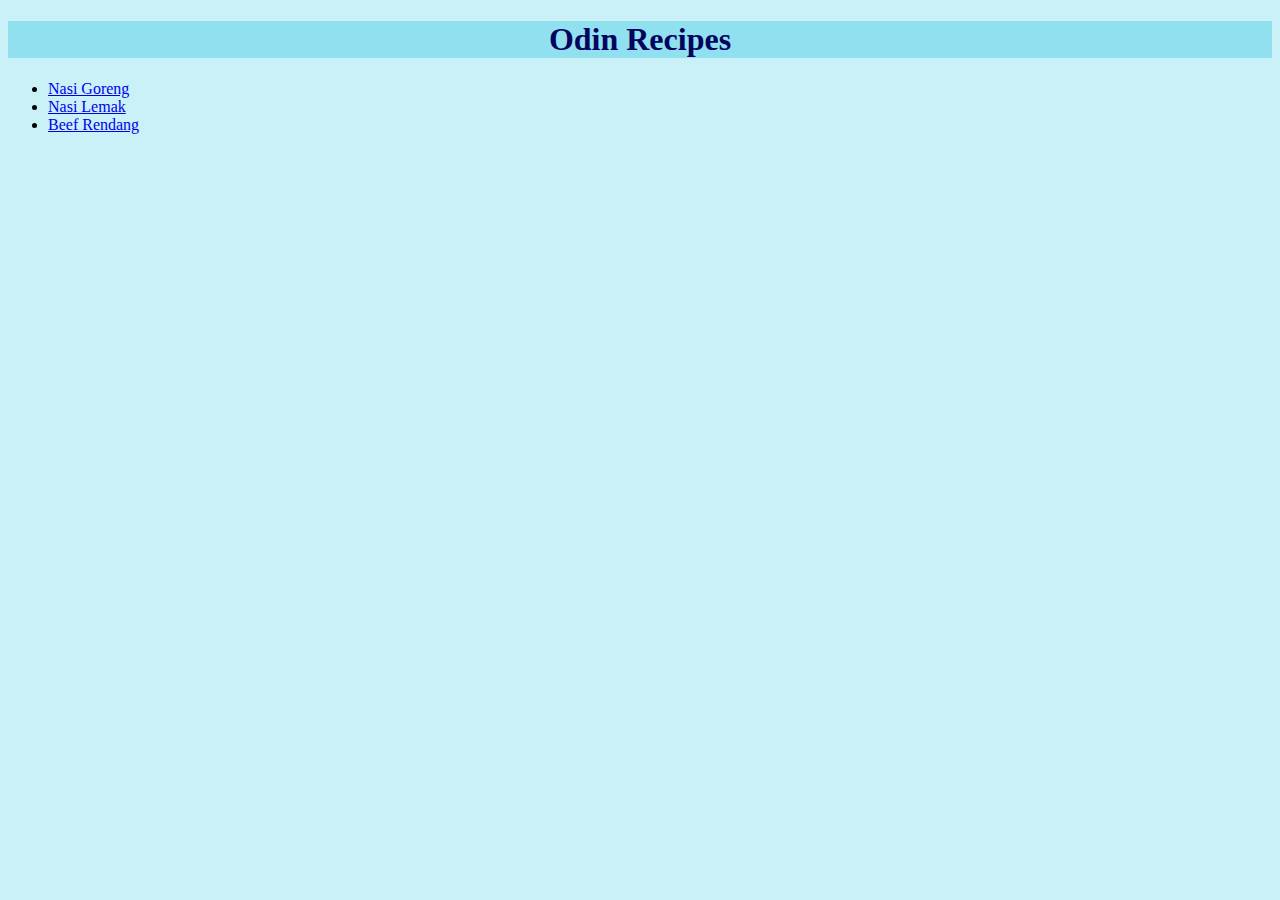
<file: index.html>
<!DOCTYPE html>
<html lang="en">
<head>
    <meta charset="UTF-8">
    <meta name="viewport" content="width=device-width, initial-scale=1.0">
    <link rel="stylesheet" href="styles.css">
    <title>Cooking Recipes!</title>
</head>
<body>
    <h1 class="head-bold">Odin Recipes</h1>
        <ul>
            <li><a href="./recipes/nasi-goreng.html">Nasi Goreng</a></li>
            <li><a href="./recipes/nasi-lemak.html">Nasi Lemak</a></li>
            <li><a href="./recipes/rendang.html">Beef Rendang</a></li>
        </ul>
</body>
</html>
</file>
<file: styles.css>
body {
    background-color: #CAF0F8;
}

.head-bold{
    color: #03045E;
    font-weight: bold;
    text-align: center;
    font-family: Georgia, 'Times New Roman', Times, serif;
    background-color: #90E0EF;
}
</file>
